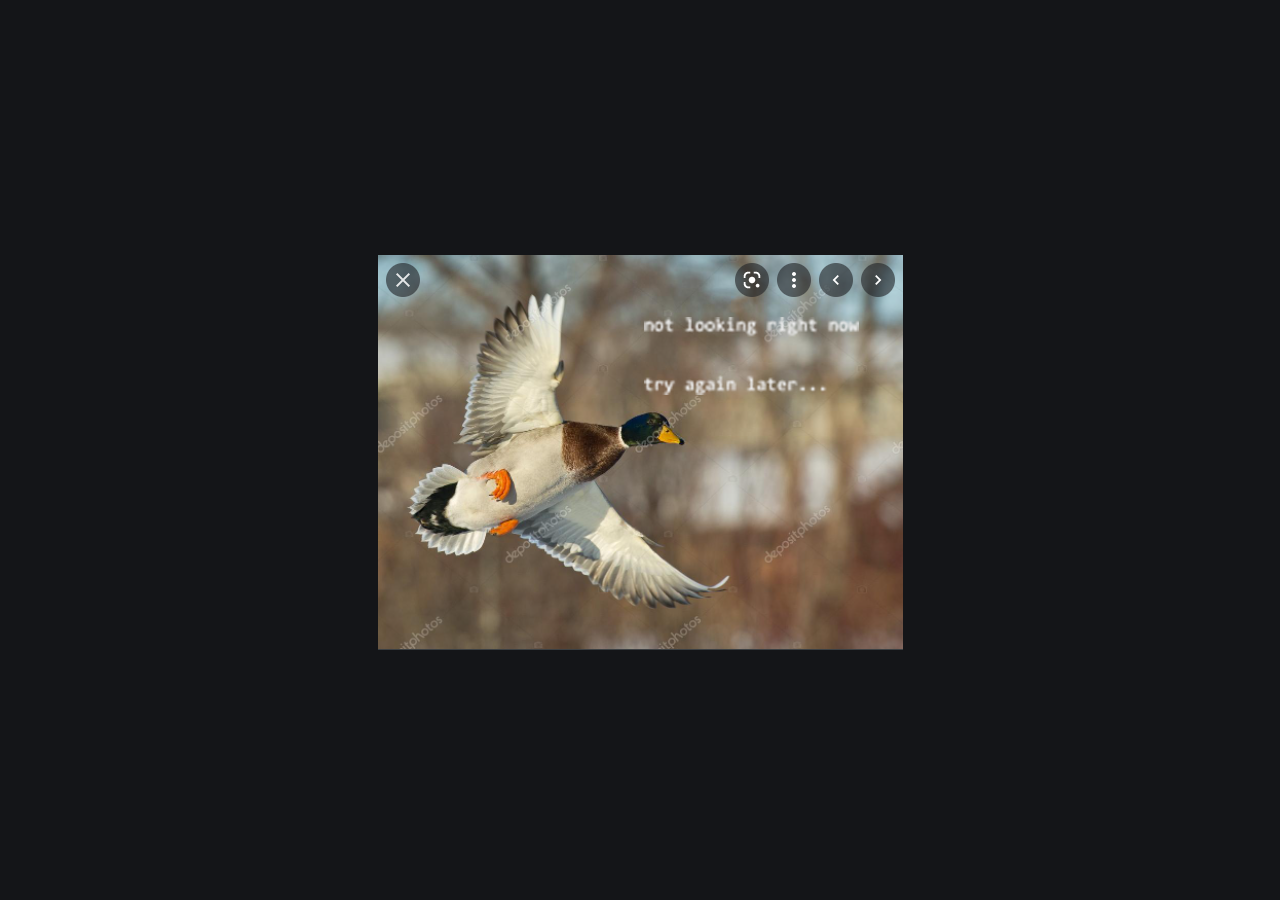
<file: index.html>
<!doctype html>

<html>
  <head>
    <meta charset="UTF-8">
    <title>Redirect</title>

    <style>
      html
      {
          height: 100%;
      }

      body
      {
          display: flex;
          align-items: center;
          justify-content: center;
          height: 100%;
          margin: 0;
          background-color: #141518;
      }
    </style>
  </head>

  <body>
    <img src="whale.png"/>
  </body>
</html>
</file>
